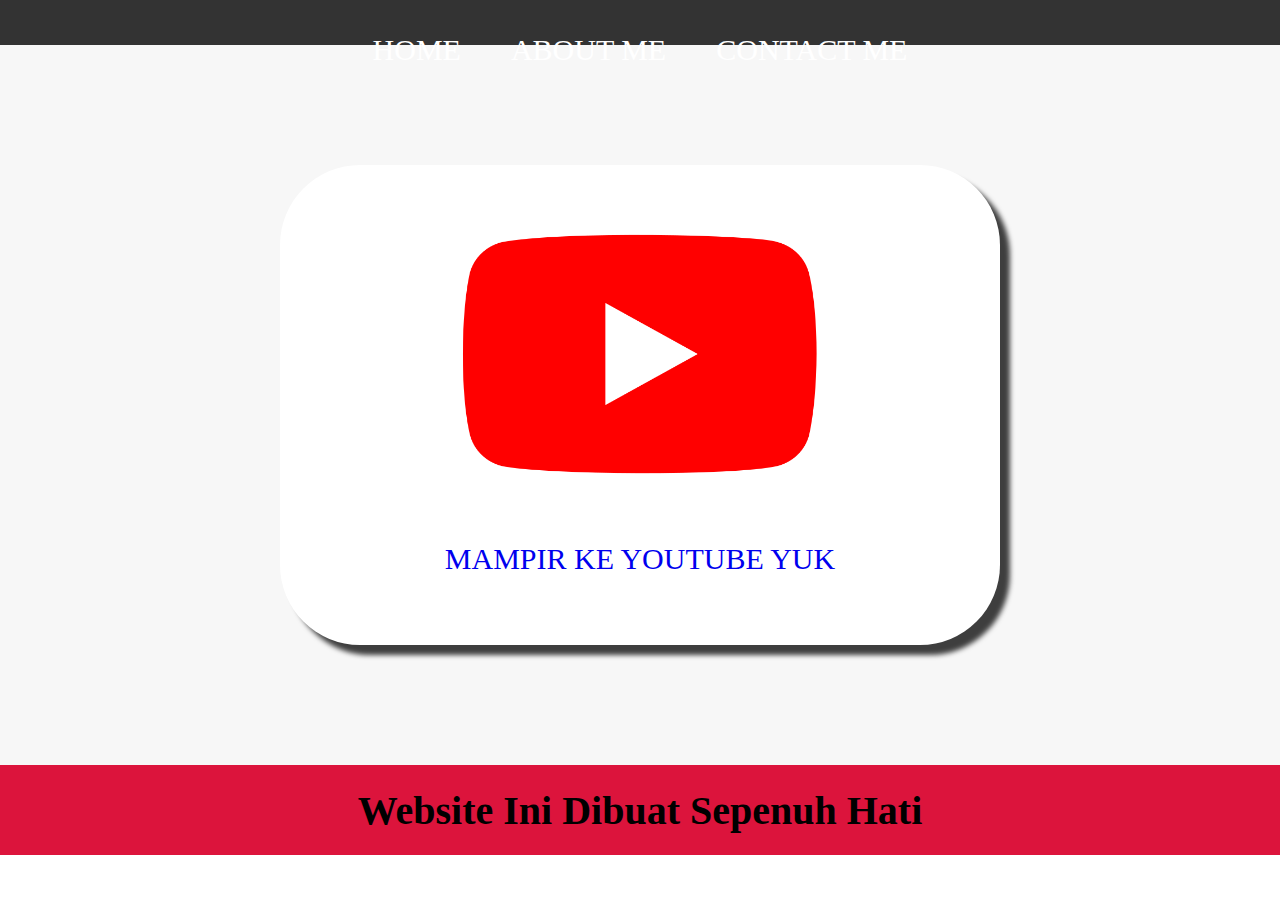
<file: index.html>
<!DOCTYPE html>
<html lang="en">
<head>
  <meta charset="UTF-8">
  <meta name="viewport" content="width=device-width, initial-scale=1.0">
  <meta http-equiv="X-UA-Compatible" content="ie=edge">
  <title>WEB RANNU</title>
  <link rel="stylesheet" href="style.css" />
</head>
<body>
  <div class="container">
  <!-- NAVIGATION BAR -->
  <div class="container-navbar">
    <ul class="ul-navbar">
      <li class="li-navbar">
        <a href="home.html" class="a-navbar">HOME</a>
      </li>
      <li class="li-navbar">
        <a href="about.html" class="a-navbar">ABOUT ME</a>
      </li>
      <li class="li-navbar">
        <a href="contact.html" class="a-navbar">CONTACT ME</a>
      </li>
    </ul>
  </div>
  <!-- NAVIGATION BAR END -->
  
  <!-- CONTENT 1 -->
  <div class="container-content">
    <a href="https://youtube.com/@kaptenruokgamer1118?si=7g5NsnKxP2hBXbM2" class="a-content">
      <img src="yt.png" class="img-content" />
      <p>MAMPIR KE YOUTUBE YUK</p>
    </a>
  </div>
  <!-- CONTENT 1 END -->
  
  <!-- FOOTER -->
  <div class="container-footer">
    <h1 class="h1-footer">Website Ini Dibuat Sepenuh Hati</h1>
  </div>
  <!-- FOOTER END -->
  </div>
</body>
</html>
</file>
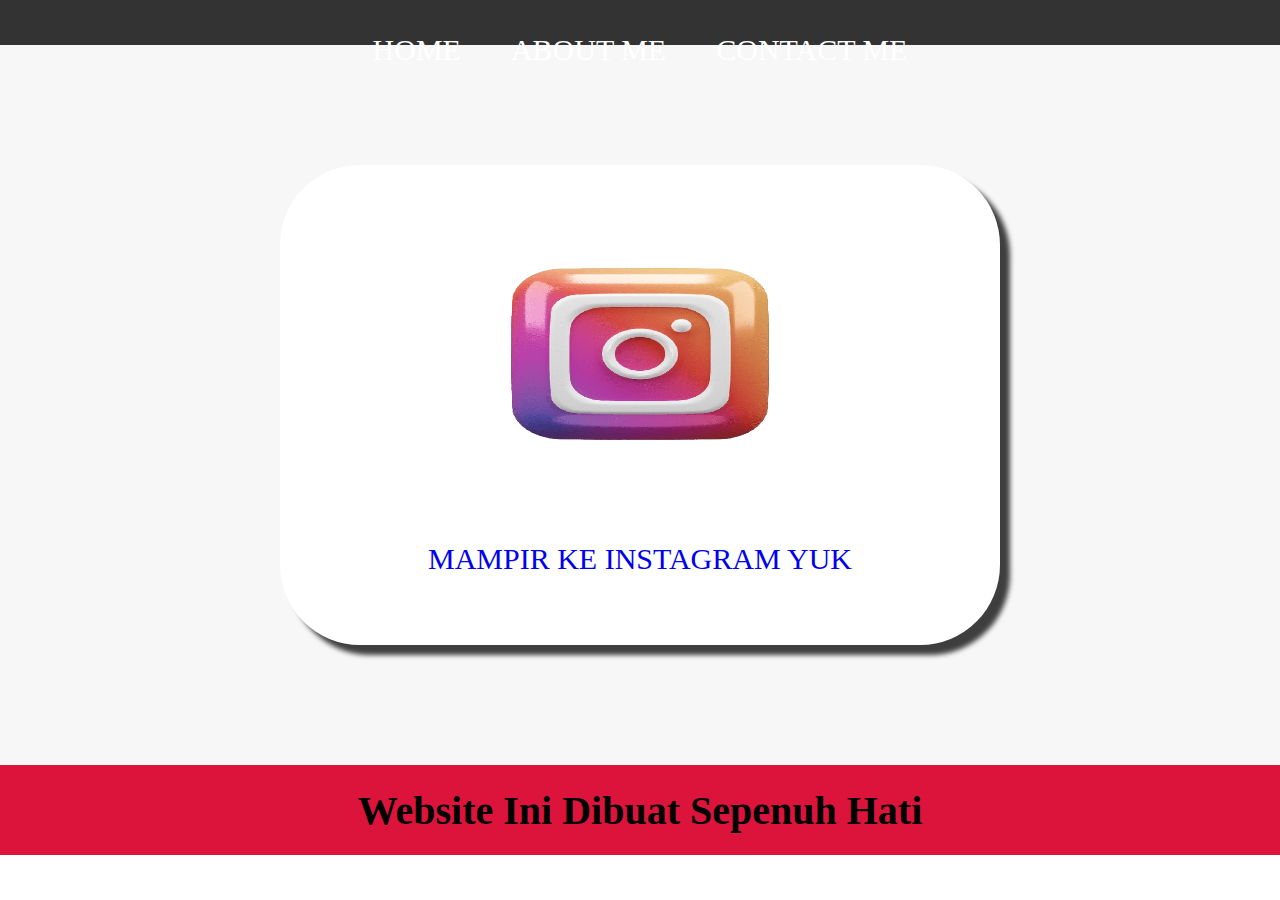
<file: about.html>
<!DOCTYPE html>
<html lang="en">
<head>
  <meta charset="UTF-8">
  <meta name="viewport" content="width=device-width, initial-scale=1.0">
  <meta http-equiv="X-UA-Compatible" content="ie=edge">
  <title>ABOUT ME</title>
  <link rel="stylesheet" href="style.css" />
</head>
<body>
  <div class="container">
  <!-- NAVIGATION BAR -->
  <div class="container-navbar">
    <ul class="ul-navbar">
      <li class="li-navbar">
        <a href="home.html" class="a-navbar">HOME</a>
      </li>
      <li class="li-navbar">
        <a href="about.html" class="a-navbar">ABOUT ME</a>
      </li>
      <li class="li-navbar">
        <a href="contact.html" class="a-navbar">CONTACT ME</a>
      </li>
    </ul>
  </div>
  <!-- NAVIGATION BAR END -->
  
  <!-- CONTENT 1 -->
  <div class="container-content">
    <a href="https://www.instagram.com/kaptenruokgamer?igsh=Y3R2ZXl3OXU0eDRw" class="a-content">
      <img src="ig.png" class="img-content" />
      <p>MAMPIR KE INSTAGRAM YUK</p>
    </a>
  </div>
  <!-- CONTENT 1 END -->
  
  <!-- FOOTER -->
  <div class="container-footer">
    <h1 class="h1-footer">Website Ini Dibuat Sepenuh Hati</h1>
  </div>
  <!-- FOOTER END -->
  </div>
</body>
</html>
</file>
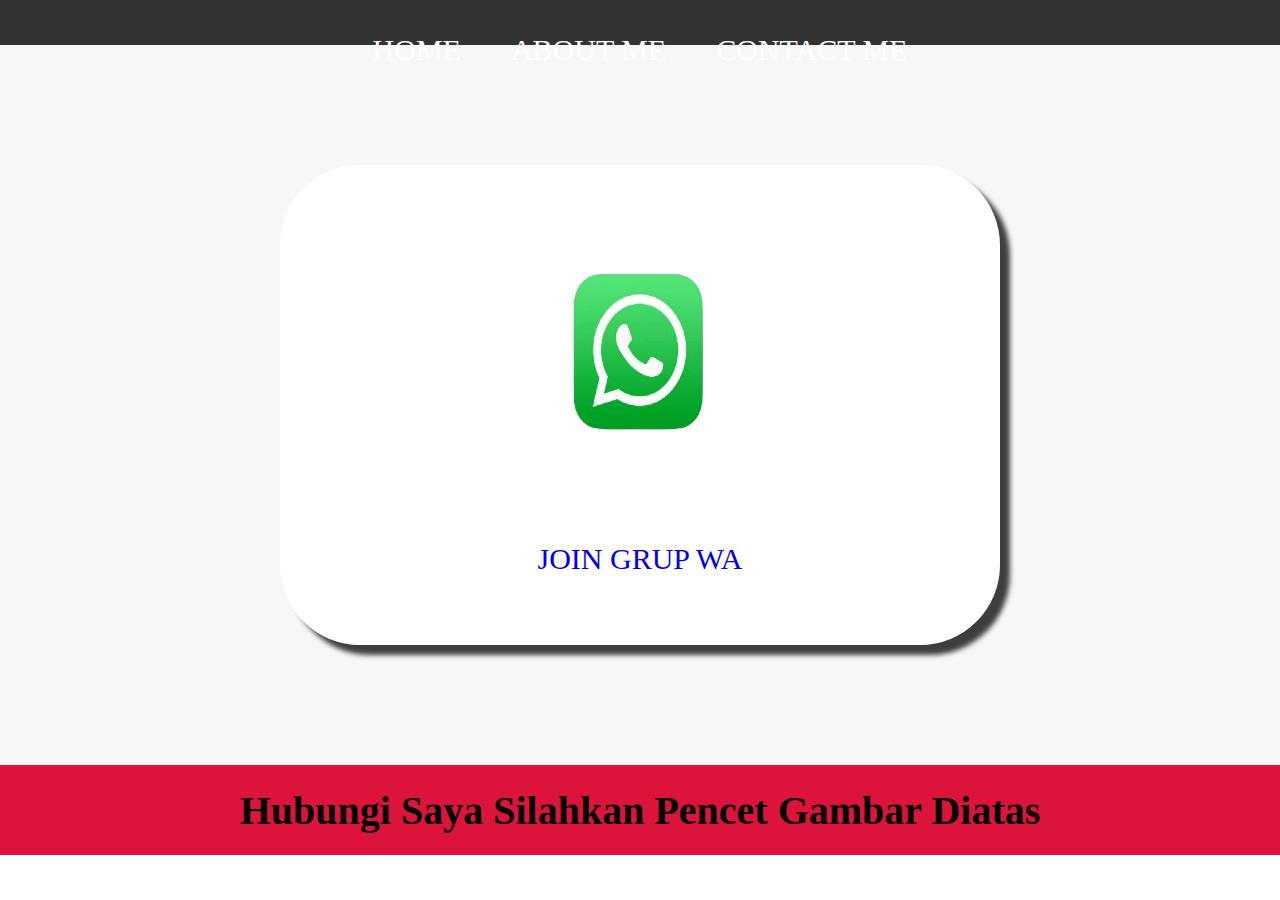
<file: contact.html>
<!DOCTYPE html>
<html lang="en">
<head>
  <meta charset="UTF-8">
  <meta name="viewport" content="width=device-width, initial-scale=1.0">
  <meta http-equiv="X-UA-Compatible" content="ie=edge">
  <title>CONTACT ME</title>
  <link rel="stylesheet" href="style.css" />
</head>
<body>
  <div class="container">
  <!-- NAVIGATION BAR -->
  <div class="container-navbar">
    <ul class="ul-navbar">
      <li class="li-navbar">
        <a href="home.html" class="a-navbar">HOME</a>
      </li>
      <li class="li-navbar">
        <a href="about.html" class="a-navbar">ABOUT ME</a>
      </li>
      <li class="li-navbar">
        <a href="contact.html" class="a-navbar">CONTACT ME</a>
      </li>
    </ul>
  </div>
  <!-- NAVIGATION BAR END -->
  
  <!-- CONTENT 1 -->
  <div class="container-content">
    <a href="https://chat.whatsapp.com/J32293qpMJP6ZFzalGxeDP" class="a-content">
      <img src="wa.png" class="img-content" />
      <p>JOIN GRUP WA</p>
    </a>
  </div>
  <!-- CONTENT 1 END -->
  
  <!-- FOOTER -->
  <div class="container-footer">
    <h1 class="h1-footer">Hubungi Saya Silahkan Pencet Gambar Diatas</h1>
  </div>
  <!-- FOOTER END -->
  </div>
</body>
</html>
</file>
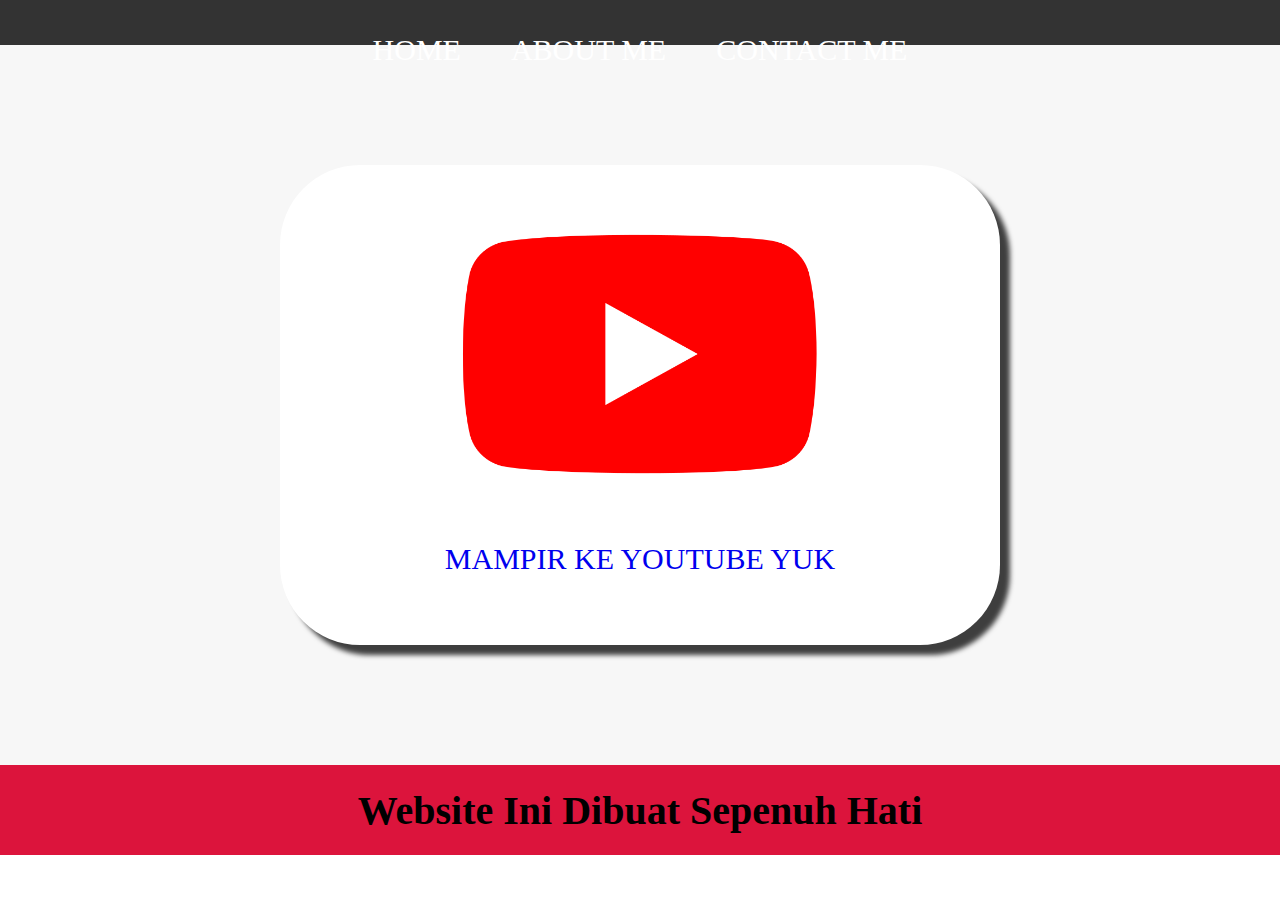
<file: home.html>
<!DOCTYPE html>
<html lang="en">
<head>
  <meta charset="UTF-8">
  <meta name="viewport" content="width=device-width, initial-scale=1.0">
  <meta http-equiv="X-UA-Compatible" content="ie=edge">
  <title>WEB RANNU</title>
  <link rel="stylesheet" href="style.css" />
</head>
<body>
  <div class="container">
  <!-- NAVIGATION BAR -->
  <div class="container-navbar">
    <ul class="ul-navbar">
      <li class="li-navbar">
        <a href="#" class="a-navbar">HOME</a>
      </li>
      <li class="li-navbar">
        <a href="about.html" class="a-navbar">ABOUT ME</a>
      </li>
      <li class="li-navbar">
        <a href="contact.html" class="a-navbar">CONTACT ME</a>
      </li>
    </ul>
  </div>
  <!-- NAVIGATION BAR END -->
  
  <!-- CONTENT 1 -->
  <div class="container-content">
    <a href="https://youtube.com/@kaptenruokgamer1118?si=7g5NsnKxP2hBXbM2" class="a-content">
      <img src="yt.png" class="img-content" />
      <p>MAMPIR KE YOUTUBE YUK</p>
    </a>
  </div>
  <!-- CONTENT 1 END -->
  
  <!-- FOOTER -->
  <div class="container-footer">
    <h1 class="h1-footer">Website Ini Dibuat Sepenuh Hati</h1>
  </div>
  <!-- FOOTER END -->
  </div>
</body>
</html>
</file>
<file: style.css>
*,
html {
  margin: 0;
  padding: 0;
}

.container {
  
}

.container-navbar {
  background-color: #333;
  width: 100%;
  height: 100;
  height: 5vh;
}
.ul-navbar {
  display: flex;
  height: 100px;
  justify-content: center;
  align-items: center;
  
}
.li-navbar {
  list-style-type: none;
  padding: 20px;
  margin: 5px;
  color: white;
  font-size: 30px;
}

.li-navbar:hover {
  background-color: tomato;
  transition: .2s ease-in-out;
  transition-delay: .3s;
  border-radius: 8px;
}

.a-navbar {
  color: white;
  text-decoration: none;
}

.container-content {
  background-color: #f7f7f7;
  display: flex;
  justify-content: center;
  align-items: center;
  height: 80vh;
}

.a-content {
  width: 720px;
  height: 480px;
  text-decoration: none;
  font-size: 30px;
  background-color: white;
  display: flex;
  flex-direction: column;
  justify-content: space-evenly;
  align-items: center;
  border-radius: 80px;
  box-shadow: box-shadow: 10px 10px 5px 0px rgba(0,0,0,0.75);
-webkit-box-shadow: 10px 10px 5px 0px rgba(0,0,0,0.75);
-moz-box-shadow: 10px 10px 5px 0px rgba(0,0,0,0.75);;
}

.img-content{
  width: 50%;
  height: 50%;
}

.container-footer {
  height: 10vh;
  background-color: crimson;
  display: flex;
  justify-content: center;
  align-items: center;
}

.h1-footer {
  font-size: 40px;
}
</file>
